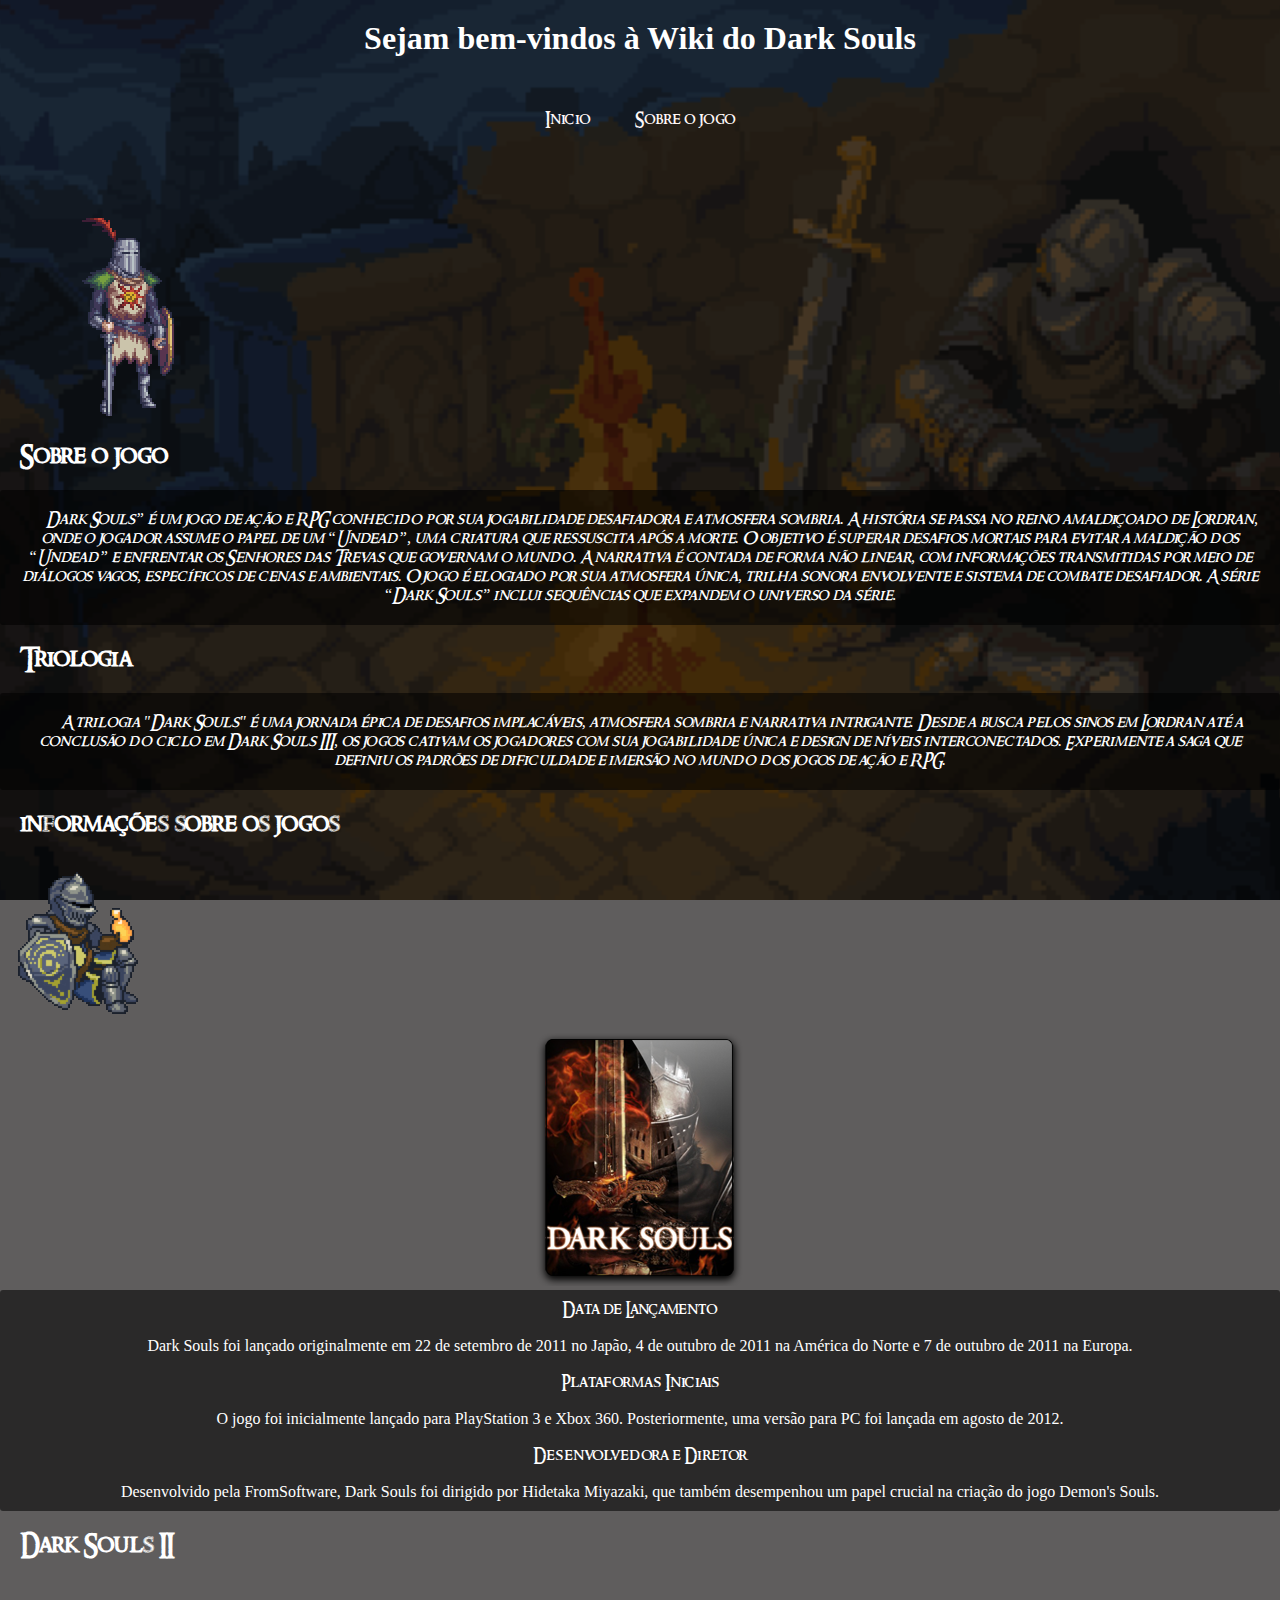
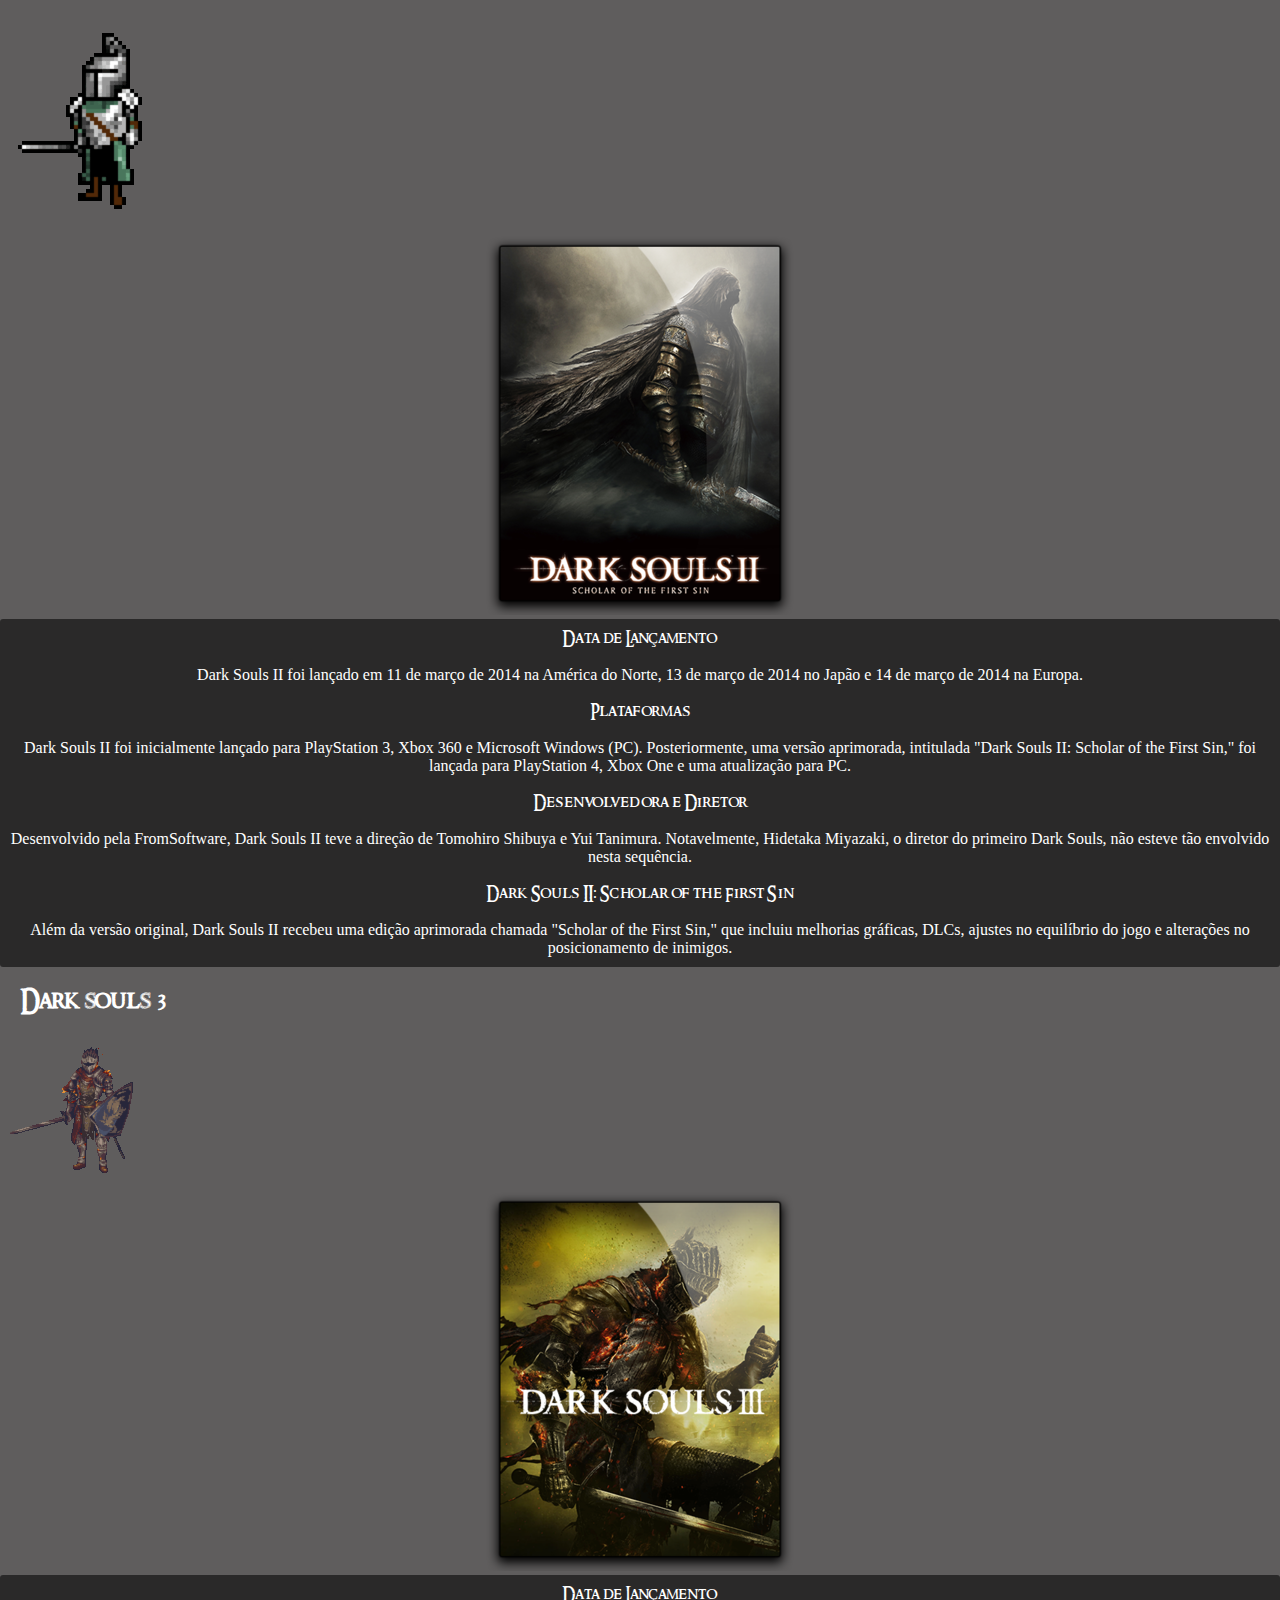
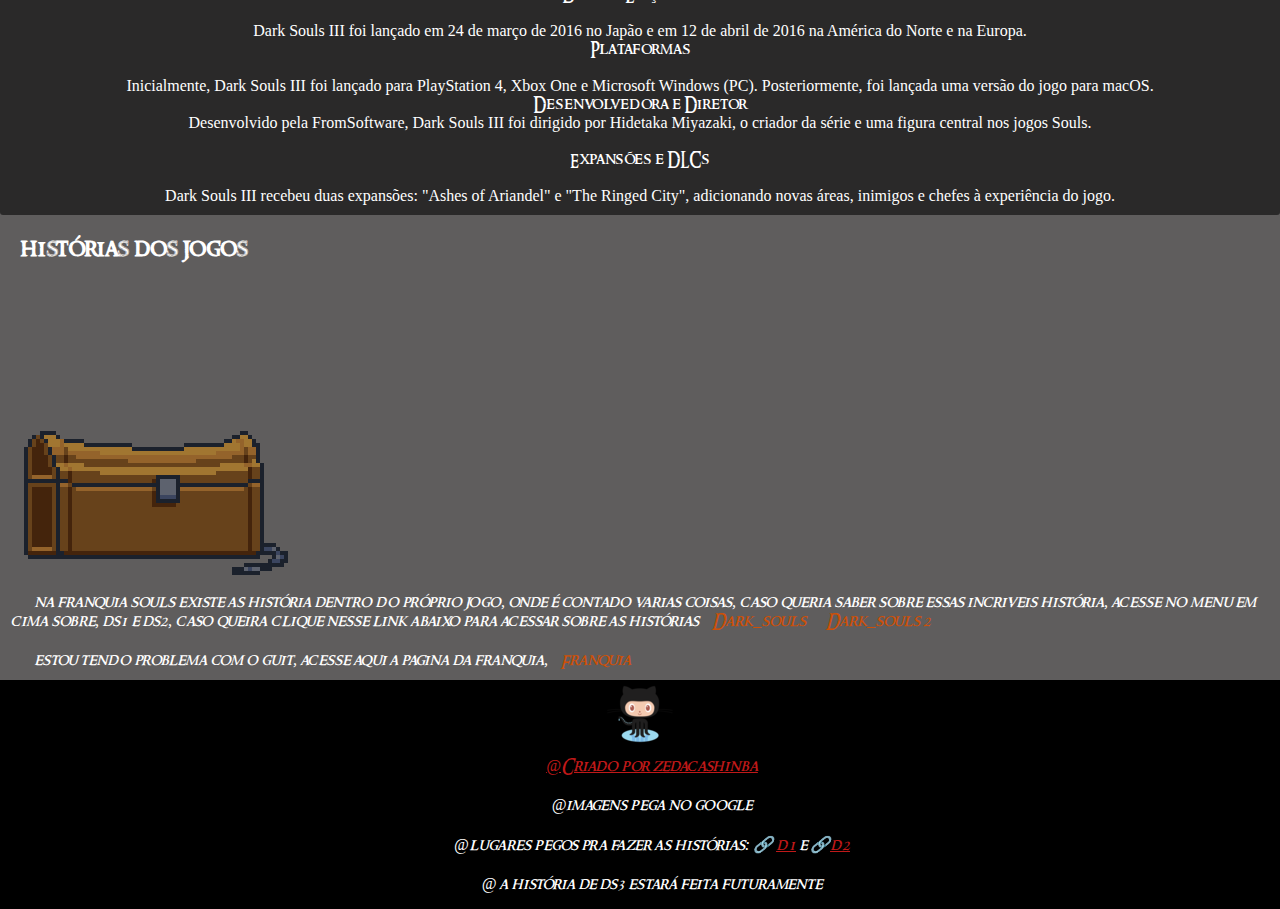
<file: index.html>
<!DOCTYPE html>
<html lang="pt-br">
<head>
    <meta charset="UTF-8">
    <meta name="viewport" content="width=device-width, initial-scale=1.0">
    <link rel="shortcut icon" href="imagens_Dark_souls/favicon/favicon.ico" type="image/x-icon">
    <title>Inicio</title>
    <style>
      @font-face {
        font-family:"dark" ;
        src: url(fontes/RINGM___.TTF);
      }
*{
  margin: 0%;
  padding: 0%;
  max-width: 100%;
  list-style: none;
}
body{
  background: url(imagens_Dark_souls/body.gif) no-repeat top center;
  background-size: cover;
  background-attachment: fixed;
  background-blend-mode:multiply;
        background-color: #5f5d5d;
  
}
nav{
    padding: 1%;
    text-align: center;
  }
p{
  color: white;
}
h1{
  text-align: center;
  color: white; 
  padding: 20px; 
  

}
  nav a {
    color: rgb(255, 248, 248);
    text-decoration: none;
    padding: 20px;
    display: inline-block;
    font-family: "dark";
    
  }
  .dropdown {
    display: inline-block;
    position: relative;
  }
  .dropdown:hover{
    padding: 5px;
    transition-duration: 0.5s;
    border-radius: 2px;
  }

  .dropdown-content {
    display: none;
    position: absolute;
    background-color: #313131;
  }

  .dropdown-content a {
    color: rgb(255, 251, 251);
    padding: 12px 16px;
    display: block;
    text-decoration: none;
    
  }
  .dropdown-content a:hover{
    background-color: black;
  }


  .dropdown:hover .dropdown-content {
    display: block; 
    }

    
    .q{
      max-width: 300px;
      max-height: 100px;
      justify-content: center;
      border: 5px solid black;
    }
    p{
      font-family: "dark";
      font-style: italic;
      text-indent: 1.5em;
      padding: 10px;
    }
   .meio{
    max-width: 50%;
   }
    
    article{
      
      background-color: rgba(0, 0, 0, 0.555);
      color: white;
      border-radius: 3px;
      text-align: center;
      padding: auto;
      padding: 10px;
    }
    h2{
      color: white;
      font-family: "dark";
      padding: 20px;
      text-align: center;
      text-align: justify;

    }
    .d1{
      max-width: 100%;
      text-align: center;
      
      
    }
    .end{
      font-size: medium;
      position: relative;
      max-width: 100%;
    }
    .li{
      font-family: "dark";
    }
    h3{
      font-family: "dark";
      color: white;
      padding: 20px;
    }
    footer>p>a{
      color: #c01919;
      
    }
    footer{
      text-align: center;
      background-color: black;
      padding: 5px;

    }
    .d2{
      text-align: center;
      max-width: 100%;
    }
    .d3{
      text-align: center;
      max-width: 100%;
    }
    aside >p>a{
      padding: 10px;
      color:rgb(204, 80, 9);
      text-decoration: none;
    }
    .foto{
      padding: 10px;
      max-width:30%;
      
    }
    
    
    </style>
</head>
<body>
  <header>
    <h1>Sejam bem-vindos à Wiki do Dark Souls</h1>
  </header>
    <nav>
        <a href="index.html">Inicio</a>
        
        <div class="dropdown">
          <a href="#">Sobre o jogo</a>
          <div class="dropdown-content">
            <a href="Dark_souls.html">Dark souls 1</a>
            <a href="Dark_souls 2.html">Dark souls 2</a>
            <a href="Franquia.html">franquia</a>
            <a href="build.html">build</a>
          </div>
        </div>
    </nav>
    <img class="meio" src="personagem pixel/carinha do sol.gif" alt="">
    <section>
      <h2>Sobre o jogo</h2>
      <article>
        <p>Dark Souls” é um jogo de ação e RPG conhecido por sua jogabilidade desafiadora e atmosfera sombria. A história se passa no reino amaldiçoado de Lordran, onde o jogador assume o papel de um “Undead”, uma criatura que ressuscita após a morte. O objetivo é superar desafios mortais para evitar a maldição dos “Undead” e enfrentar os Senhores das Trevas que governam o mundo. A narrativa é contada de forma não linear, com informações transmitidas por meio de diálogos vagos, específicos de cenas e ambientais. O jogo é elogiado por sua atmosfera única, trilha sonora envolvente e sistema de combate desafiador. A série “Dark Souls” inclui sequências que expandem o universo da série.</p>
      </article>
    </section>
    <section>
      <h2>Triologia</h2>
      <article>
        <p>A trilogia "Dark Souls" é uma jornada épica de desafios implacáveis, atmosfera sombria e narrativa intrigante. Desde a busca pelos sinos em Lordran até a conclusão do ciclo em Dark Souls III, os jogos cativam os jogadores com sua jogabilidade única e design de níveis interconectados. Experimente a saga que definiu os padrões de dificuldade e imersão no mundo dos jogos de ação e RPG.</p>
      </article>
    </section>
    <section>
      <h2>informações sobre os jogos </h2>
    </section>
    <img class="foto" src="personagem pixel/estus flash.gif" alt="">
    <div class="d1"> 
      <img src="imagens_Dark_souls/capa_d1_1.png" alt=""> 
    </div>
   <article class="end">
    <ul>
      <li class="li">Data de Lançamento</li>
      <br>
      <ul type="none">
        <li>Dark Souls foi lançado originalmente em 22 de setembro de 2011 no Japão, 4 de outubro de 2011 na América do Norte e 7 de outubro de 2011 na Europa.</li>
        <br>
      </ul>
      <li class="li">Plataformas Iniciais</li>
      <br>
      <ul>
        <li>O jogo foi inicialmente lançado para PlayStation 3 e Xbox 360. Posteriormente, uma versão para PC foi lançada em agosto de 2012.</li>
        <br>
      </ul>
      <li class="li">Desenvolvedora e Diretor</li>
      <br>
        <ul>
          <li>Desenvolvido pela FromSoftware, Dark Souls foi dirigido por Hidetaka Miyazaki, que também desempenhou um papel crucial na criação do jogo Demon's Souls.</li>
        </ul>
    </ul>
   </article>
  
   <section>
    <h2>Dark Souls II</h2>
    <br>
    <br>
  </section>
  <img class="foto" src="personagem pixel/mini.gif" alt="">
  <div class="d2">
    <img src="imagens_dark_souls_2/capa_d2_2.png" alt="">
  </div>
  <article>
    <ul>
      <li class="li">Data de Lançamento</li>
      <br>
      <ul>
        <li>Dark Souls II foi lançado em 11 de março de 2014 na América do Norte, 13 de março de 2014 no Japão e 14 de março de 2014 na Europa.</li>
        <br>
      </ul>
      <li class="li">Plataformas</li>
      <br>
      <ul>
        <li>Dark Souls II foi inicialmente lançado para PlayStation 3, Xbox 360 e Microsoft Windows (PC). Posteriormente, uma versão aprimorada, intitulada "Dark Souls II: Scholar of the First Sin," foi lançada para PlayStation 4, Xbox One e uma atualização para PC.</li>
        <br>
      </ul>
      <li class="li">Desenvolvedora e Diretor</li>
      <br>
      <ul>
        <li>Desenvolvido pela FromSoftware, Dark Souls II teve a direção de Tomohiro Shibuya e Yui Tanimura. Notavelmente, Hidetaka Miyazaki, o diretor do primeiro Dark Souls, não esteve tão envolvido nesta sequência.</li>
        <br>
      </ul>
      <li class="li">Dark Souls II: Scholar of the First Sin</li>
      <br>
      <ul>
        <li>Além da versão original, Dark Souls II recebeu uma edição aprimorada chamada "Scholar of the First Sin," que incluiu melhorias gráficas, DLCs, ajustes no equilíbrio do jogo e alterações no posicionamento de inimigos.</li>
      </ul>
    </ul>
  </article>
  <h2>Dark souls 3</h2>
  <img class="foto" src="personagem pixel/darksouls-knight.gif" alt="">
  <section>
    <div class="d3"><img src="logo das franquia/capa_d3.png" alt=""> </div>
    <article>
      <ul>
        <li class="li">Data de Lançamento</li>
        <br>
        <ul>
          <li>Dark Souls III foi lançado em 24 de março de 2016 no Japão e em 12 de abril de 2016 na América do Norte e na Europa.</li>
        </ul>
        <li class="li">Plataformas</li>
        <br>
        <ul>
          <li>Inicialmente, Dark Souls III foi lançado para PlayStation 4, Xbox One e Microsoft Windows (PC). Posteriormente, foi lançada uma versão do jogo para macOS.</li>
        </ul>
        <li class="li">Desenvolvedora e Diretor</li>
        <ul>
          <li>Desenvolvido pela FromSoftware, Dark Souls III foi dirigido por Hidetaka Miyazaki, o criador da série e uma figura central nos jogos Souls.</li>
        </ul>
        <br>
        <li class="li">Expansões e DLCs</li>
        <br>
        <ul>
          <li>Dark Souls III recebeu duas expansões: "Ashes of Ariandel" e "The Ringed City", adicionando novas áreas, inimigos e chefes à experiência do jogo.</li>
        </ul>
      </ul>
    </article>
  <aside>
    <h2>histórias dos jogos</h2>
    <img src="personagem pixel/bau.gif" alt="">
    <p>na franquia souls existe as história dentro do próprio jogo, onde é contado varias coisas, caso queria saber sobre essas incriveis história, acesse no menu em cima sobre, ds1 e ds2, caso queira clique nesse link abaixo para acessar sobre as histórias <a href="Dark_souls.html">Dark_souls</a><a href="Dark_souls 2.html">Dark_souls 2</a></p>

    <p>estou tendo problema com o guit, acesse aqui a pagina da franquia, <a href="Franquia.html">Franquia</a></p>
  </aside>
  </section>
    <footer>
      <img src="imagens_Dark_souls/guit.png" alt="git">
      <p><a href="https://github.com/DaviFarias268?tab=repositories" target="_blank" type="next">@Criado por zedacashinba</a></p>
      <p>@imagens pega no google</p>
      <p>@lugares pegos pra fazer as histórias: &#x1F517 <a href="https://aminoapps.com/c/dark-souls-brasil/page/item/dark-souls-lore/m0Qx_X6c0I05vwxPl8LVXPePXN7LqaBg7PF2" target="_blank" type="next">d1</a> e  &#x1F517<a href="https://aminoapps.com/c/dark-souls-brasil/page/item/dark-souls-2-lore/34rq_pXSDI0JDrKVXj3e0223PLJJ2dr5Zb"target="_blank" type="next">d2</a></p>
      <p>@ a história de ds3 estará feita futuramente</p>
    </footer>
</body>
</html>
</file>
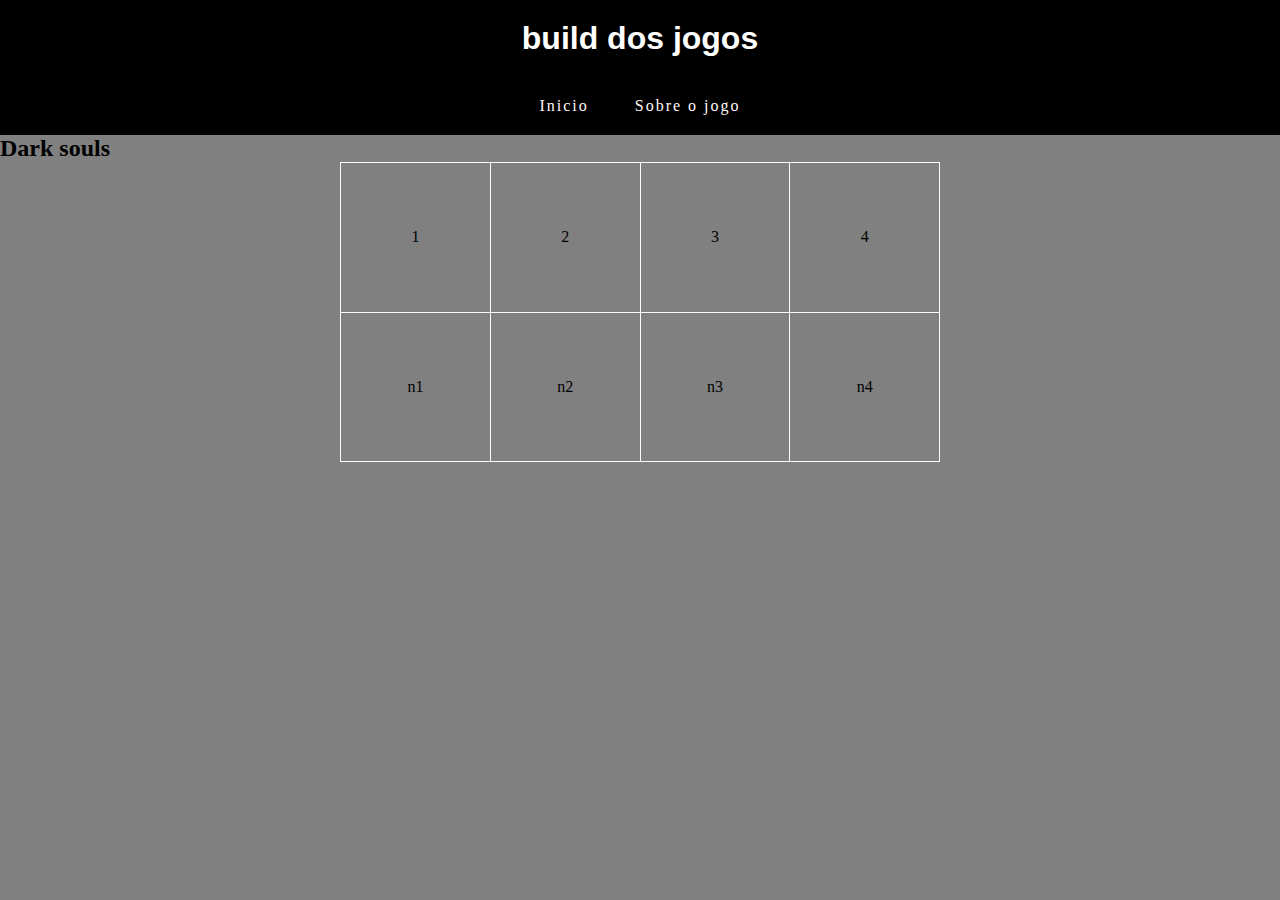
<file: build.html>
<!DOCTYPE html>
<html lang="PT-BR">
<head>
    <meta charset="UTF-8">
    <meta name="viewport" content="width=device-width, initial-scale=1.0">
    <link rel="shortcut icon" href="imagens_Dark_souls/favicon/favicon.ico" type="image/x-icon">
    <style>
        *{
            margin: 0%;
            padding: 0%;
            max-width: 100%;
        }
        header{
            text-align: center;
            background-color: black;
            color: white;
            padding: 20px;
            font-family: Arial, Helvetica, sans-serif;
        }
        nav{
        letter-spacing: 2px;
        text-align: center;
        background-color: black;  
        }

  nav a {
    color: rgb(255, 248, 248);
    text-decoration: none;
    padding: 20px;
    display: inline-block;
    font-family: "dark";
    
  }
  .dropdown {
    display: inline-block;
    position: relative;
  }
  .dropdown:hover{
    padding: 5px;
    transition-duration: 0.5s;
    border-radius: 2px;
  }

  .dropdown-content {
    display: none;
    position: absolute;
    background-color: #313131;
  }

  .dropdown-content a {
    color: rgb(255, 251, 251);
    padding: 12px 16px;
    display: block;
    text-decoration: none;
    
  }
  .dropdown-content a:hover{
    background-color: black;
  }


  .dropdown:hover .dropdown-content {
    display: block; 
    }
    body{
        background-color: #808080;
    }
    table{
        width: 600px;
        height: 300px;
        border: solid 1px rgb(253, 253, 253);
        border-collapse: collapse;
        text-align: center;
        margin: auto;
     
    }
    td{
        border-collapse: collapse;
        border: solid 1px rgb(255, 248, 248);
        padding: 10px;
    }
  
    </style>
    <title>build</title>
</head>
<body>
    <header>
        <h1>build dos jogos</h1>
    </header>
    <nav>
        <a href="index.html">Inicio</a>
        <div class="dropdown">
          <a href="#">Sobre o jogo</a>
          <div class="dropdown-content">
            <a href="Dark_souls.html">Dark souls 1</a>
            <a href="Dark_souls 2.html">Dark souls 2</a>
            <a href="Franquia.html">franquia</a>
            <a href="build.html">build</a>
          </div>
        </div>
    </nav>
    <section>
        <h2>Dark souls</h2>
    </section>
    <table>
        <tbody>
            <tr>
                <td>1</td>
                <td>2</td>
                <td>3</td>
                <td>4</td>
            </tr>
            <tr>
                <td>n1</td>
                <td>n2</td>
                <td>n3</td>
                <td>n4</td>
            </tr>
        </tbody>
    </table>
</body>
</html>
</file>
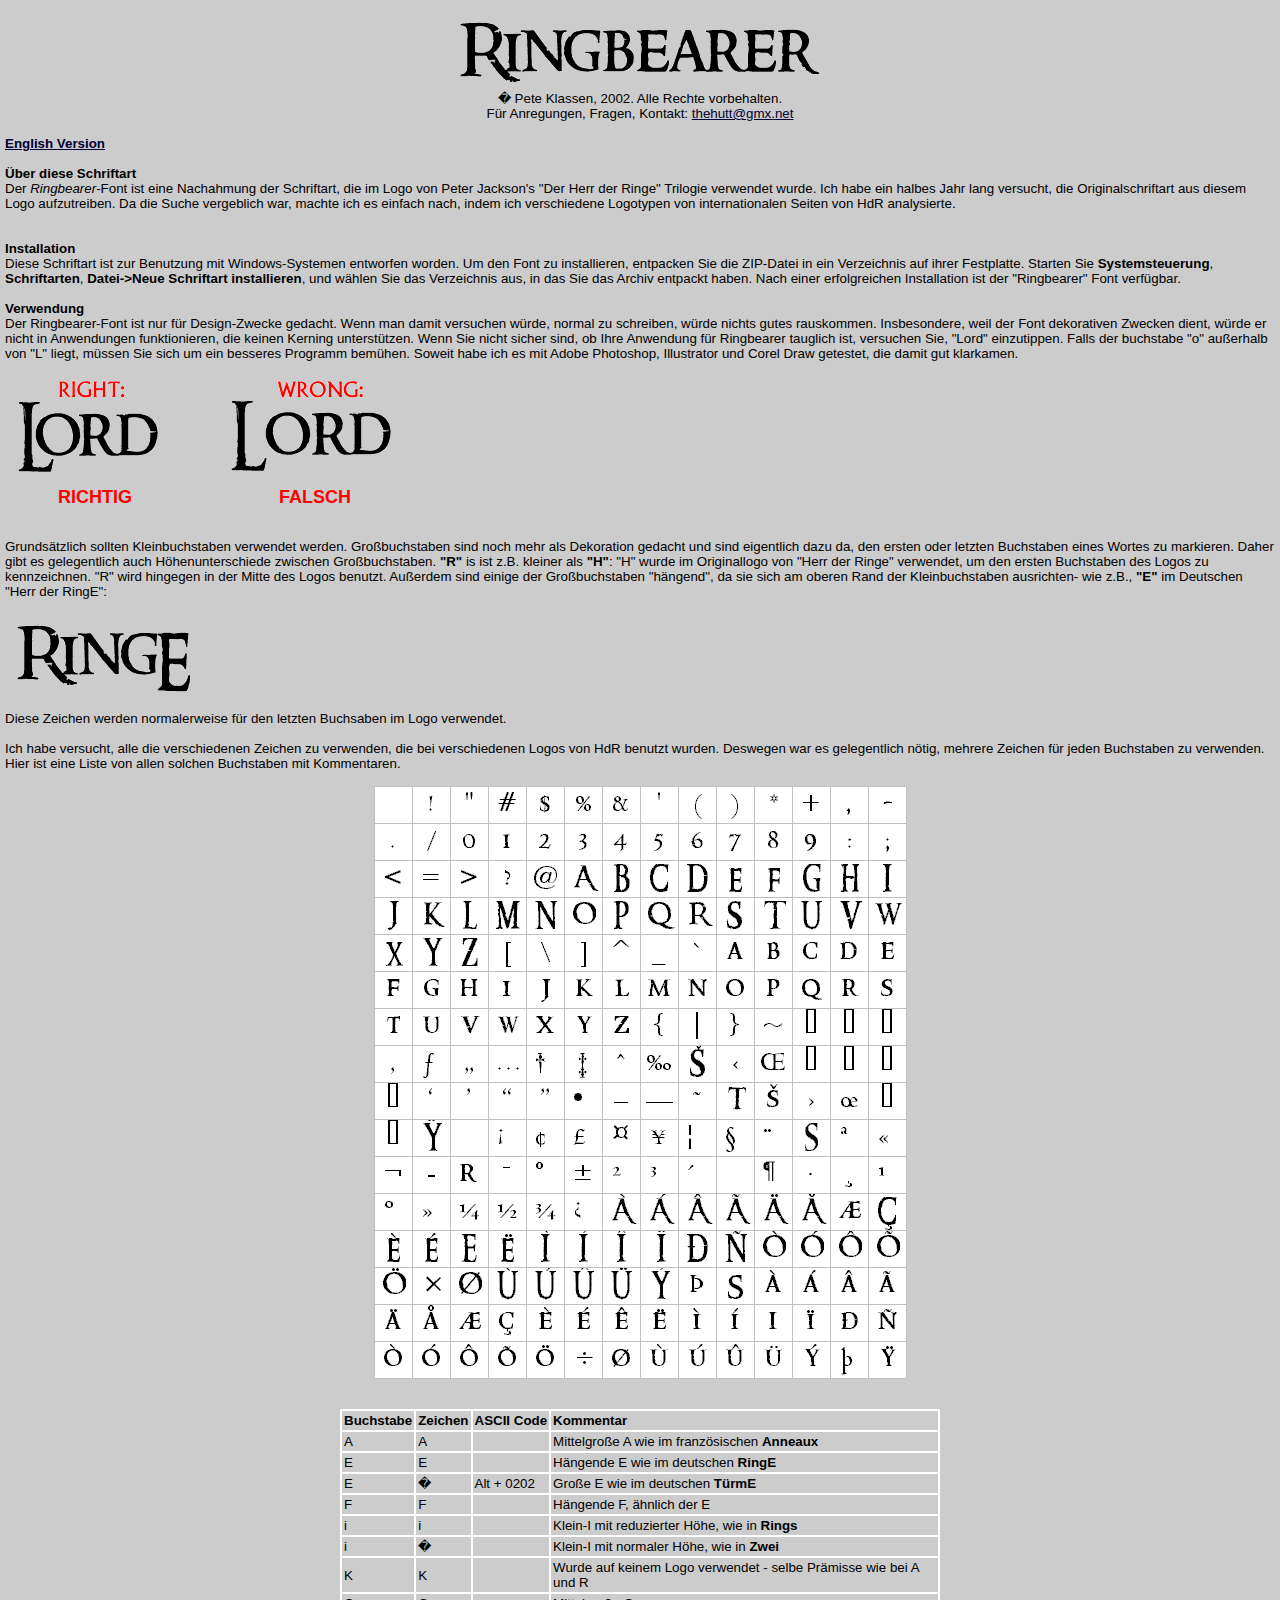
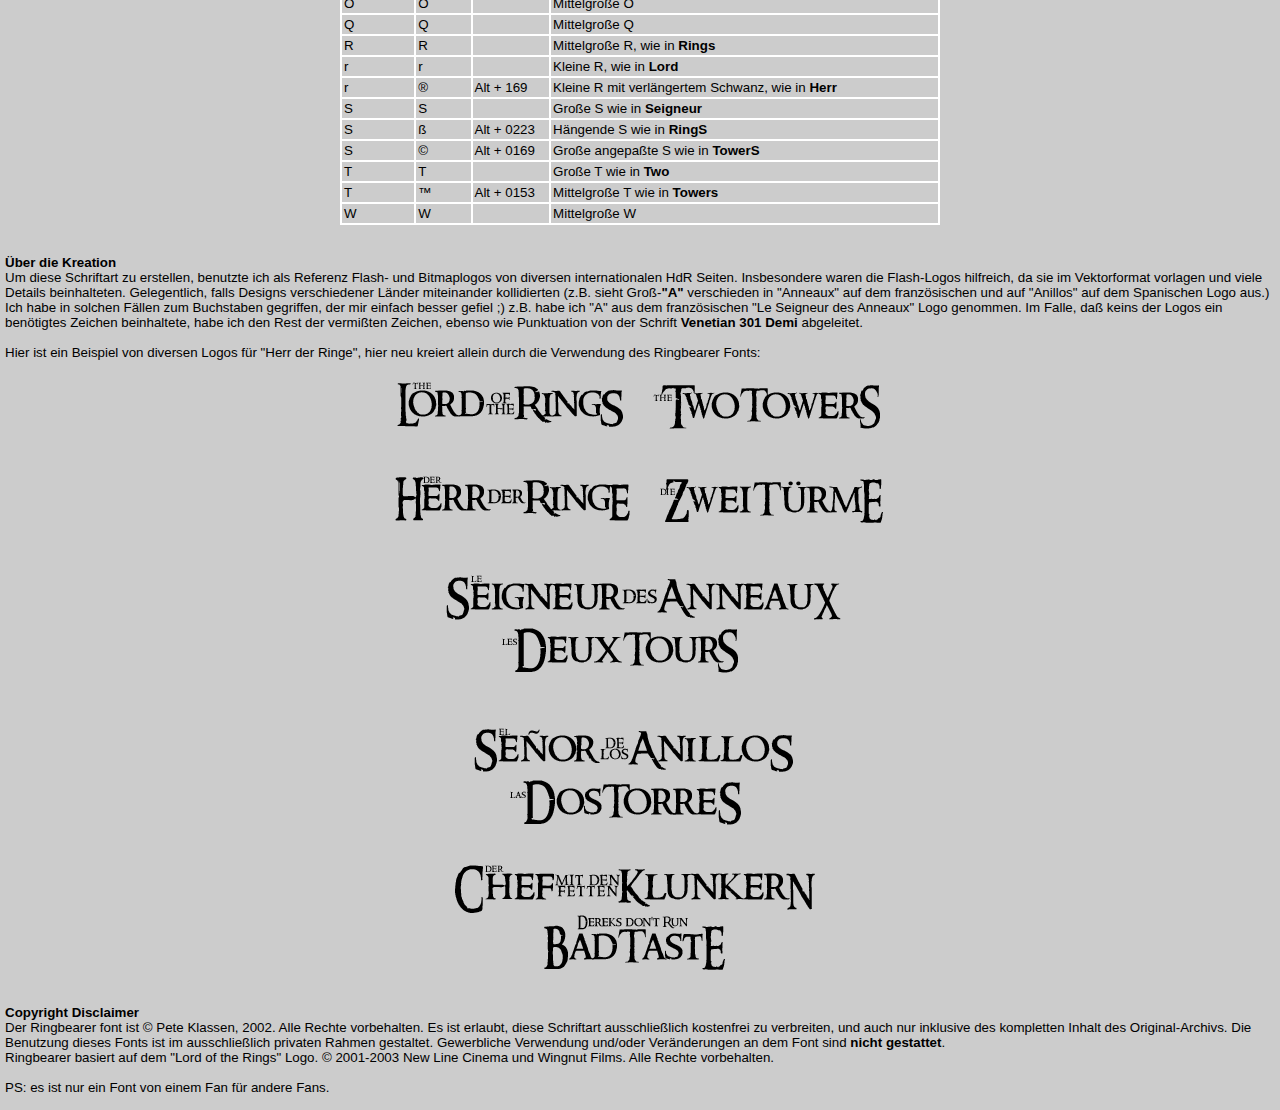
<file: fontes/liesmich.html>
<html>
<head>
<style type="text/css">
<!--
blabla {}
td {font-size: 10pt; border-width:1pt; border-style:solid; border-color:#FFFFFF;}
.loprof {font-size: 10pt; border-width:0pt; }
-->
</style>

</head>

<body bgcolor="#CCCCCC" text="#000000" alink="#000032" vlink="#000032" link="#000032" topmargin=0 leftmargin=5 marginwidth=5 marginheight=0 style="font-family:Verdana,Arial,Helvetica; font-size: 10pt;">
<br>
<center><img src="./ringbearer.gif" alt="Ringbearer" border="0"><br>
� Pete Klassen, 2002. Alle Rechte vorbehalten.<br>
F&uuml;r Anregungen, Fragen, Kontakt: <a href="mailto:thehutt@gmx.net">thehutt@gmx.net</a>
</center><br>

<b><a href="readme.html">English Version</a></b><br>&nbsp;<br>


<b>&Uuml;ber diese Schriftart</b><br>
Der <i>Ringbearer</i>-Font ist eine Nachahmung der Schriftart, die im Logo von Peter Jackson's "Der Herr der Ringe" Trilogie verwendet wurde. Ich habe ein halbes Jahr lang versucht, die Originalschriftart aus diesem Logo aufzutreiben. Da die Suche vergeblich war, machte ich es einfach nach, indem ich verschiedene Logotypen von internationalen Seiten von HdR analysierte.<br>
<br>&nbsp;<br>
<b>Installation</b><br>
Diese Schriftart ist zur Benutzung mit Windows-Systemen entworfen worden. Um den Font zu installieren, entpacken Sie die ZIP-Datei in ein Verzeichnis auf ihrer Festplatte. Starten Sie <b>Systemsteuerung</b>, <b>Schriftarten</b>, <b>Datei->Neue Schriftart installieren</b>, und w&auml;hlen Sie das Verzeichnis aus, in das Sie das Archiv entpackt haben. Nach einer erfolgreichen Installation ist der "Ringbearer" Font verf&uuml;gbar.

<br>&nbsp;<br>
<b>Verwendung</b><br>
Der Ringbearer-Font ist nur f&uuml;r Design-Zwecke gedacht. Wenn man damit versuchen w&uuml;rde, normal zu schreiben, w&uuml;rde nichts gutes rauskommen. Insbesondere, weil der Font dekorativen Zwecken dient, w&uuml;rde er nicht in Anwendungen funktionieren, die keinen Kerning unterst&uuml;tzen. Wenn Sie nicht sicher sind, ob Ihre Anwendung f&uuml;r Ringbearer tauglich ist, versuchen Sie, "Lord" einzutippen. Falls der buchstabe "o" au&szlig;erhalb von "L" liegt, m&uuml;ssen Sie sich um ein besseres Programm bem&uuml;hen. Soweit habe ich es mit Adobe Photoshop, Illustrator und Corel Draw getestet, die damit gut klarkamen.<br>&nbsp;<br>
<img src="./example1.gif" alt="" border=0><br>
<table width=400 border=0 cellpaddin=0 cellspacing=0><tr><td width=200 class="loprof" align=center><font color="FF0000" size=+1><b>RICHTIG&nbsp;&nbsp;&nbsp;&nbsp;</b></font></td>
<td width=200 align=center class="loprof"><font color="FF0000" size=+1><b>&nbsp;&nbsp;&nbsp;&nbsp;FALSCH</b></font></td></tr></table>
<br>&nbsp;<br>

Grunds&auml;tzlich sollten Kleinbuchstaben verwendet werden. Gro&szlig;buchstaben sind noch mehr als Dekoration gedacht und sind eigentlich dazu da, den ersten oder letzten Buchstaben eines Wortes zu markieren. Daher gibt es gelegentlich auch H&ouml;henunterschiede zwischen Gro&szlig;buchstaben. <b>"R"</b> is ist z.B. kleiner als <b>"H"</b>: "H" wurde im Originallogo von "Herr der Ringe" verwendet, um den ersten Buchstaben des Logos zu kennzeichnen. "R" wird hingegen in der Mitte des Logos benutzt. Au&szlig;erdem sind einige der Gro&szlig;buchstaben "h&auml;ngend", da sie sich am oberen Rand der Kleinbuchstaben ausrichten- wie z.B., <b>"E"</b> im Deutschen "Herr der RingE":<br>&nbsp;<br>
<img src="./example2.gif" alt="" border=0><br>
Diese Zeichen werden normalerweise f&uuml;r den letzten Buchsaben im Logo verwendet.
<br>&nbsp;<br>

Ich habe versucht, alle die verschiedenen Zeichen zu verwenden, die bei verschiedenen Logos von HdR benutzt wurden. Deswegen war es gelegentlich n&ouml;tig, mehrere Zeichen f&uuml;r jeden Buchstaben zu verwenden. Hier ist eine Liste von allen solchen Buchstaben mit Kommentaren.<br>&nbsp;<br>
<center><img src="./alphabet.gif" alt="" border=0></center><br>&nbsp;<br>
<table width=600 cellspacing=0 cellpadding=2 align=center border=0 style="border-width:1pt; border-style:solid; border-color:#FFFFFF; font-color:#FFFFFF;">
<tr><td><b>Buchstabe</b></td><td><b>Zeichen</b></td><td><b>ASCII&nbsp;Code</b></td><td><b>Kommentar</b></td></tr>
<tr><td>A</td><td>A</td><td>&nbsp;</td><td>Mittelgro&szlig;e A wie im franz&ouml;sischen <b>Anneaux</b></td></tr>
<tr><td>E</td><td>E</td><td>&nbsp;</td><td>H&auml;ngende E wie im deutschen <b>RingE</b></td></tr>
<tr><td>E</td><td>�</td><td>Alt + 0202</td><td>Gro&szlig;e E wie im deutschen <b>T&uuml;rmE</b></td></tr>
<tr><td>F</td><td>F</td><td>&nbsp;</td><td>H&auml;ngende F, &auml;hnlich der E</td></tr>
<tr><td>i</td><td>i</td><td>&nbsp;</td><td>Klein-I mit reduzierter H&ouml;he, wie in <b>Rings</b></td></tr>
<tr><td>i</td><td>�</td><td>&nbsp;</td><td>Klein-I mit normaler H&ouml;he, wie in <b>Zwei</b></td></tr>
<tr><td>K</td><td>K</td><td>&nbsp;</td><td>Wurde auf keinem Logo verwendet - selbe Pr&auml;misse wie bei A und R</td></tr>
<tr><td>O</td><td>O</td><td>&nbsp;</td><td>Mittelgro&szlig;e O</td></tr>
<tr><td>Q</td><td>Q</td><td>&nbsp;</td><td>Mittelgro&szlig;e Q</td></tr>
<tr><td>R</td><td>R</td><td>&nbsp;</td><td>Mittelgro&szlig;e R, wie in <b>Rings</b></td></tr>
<tr><td>r</td><td>r</td><td>&nbsp;</td><td>Kleine R, wie in <b>Lord</b></td></tr>
<tr><td>r</td><td>&reg;</td><td>Alt + 169</td><td>Kleine R mit verl&auml;ngertem Schwanz, wie in <b>Herr</b></td></tr>
<tr><td>S</td><td>S</td><td>&nbsp;</td><td>Gro&szlig;e S wie in <b>Seigneur</b></td></tr>
<tr><td>S</td><td>&szlig;</td><td>Alt + 0223</td><td>H&auml;ngende S wie in <b>RingS</b></td></tr>
<tr><td>S</td><td>&copy;</td><td>Alt + 0169</td><td>Gro&szlig;e angepa&szlig;te S wie in <b>TowerS</b></td></tr>
<tr><td>T</td><td>T</td><td>&nbsp;</td><td>Gro&szlig;e T wie in <b>Two</b></td></tr>
<tr><td>T</td><td>&trade;</td><td>Alt + 0153</td><td>Mittelgro&szlig;e T wie in <b>Towers</b></td></tr>
<tr><td>W</td><td>W</td><td>&nbsp;</td><td>Mittelgro&szlig;e W</td></tr>
</table>

<br>&nbsp;<br>
<b>&Uuml;ber die Kreation</b><br>
Um diese Schriftart zu erstellen, benutzte ich als Referenz Flash- und Bitmaplogos von diversen internationalen HdR Seiten. Insbesondere waren die Flash-Logos hilfreich, da sie im Vektorformat vorlagen und viele Details beinhalteten. Gelegentlich, falls Designs verschiedener L&auml;nder miteinander kollidierten (z.B. sieht Gro&szlig;-<b>"A"</b> verschieden in "Anneaux" auf dem franz&ouml;sischen und auf "Anillos" auf dem Spanischen Logo aus.) Ich habe in solchen F&auml;llen zum Buchstaben gegriffen, der mir einfach besser gefiel ;) z.B. habe ich "A" aus dem franz&ouml;sischen "Le Seigneur des Anneaux" Logo genommen.
Im Falle, da&szlig; keins der Logos ein ben&ouml;tigtes Zeichen beinhaltete, habe ich den Rest der vermi&szlig;ten Zeichen, ebenso wie Punktuation  von der Schrift <b>Venetian 301 Demi</b> abgeleitet.
<br>&nbsp;<br>

Hier ist ein Beispiel von diversen Logos f&uuml;r "Herr der Ringe", hier neu kreiert allein durch die Verwendung des Ringbearer Fonts:<br>&nbsp;<br>
<center><img src="./example3.gif" alt="" border=0></center><br>&nbsp;<br>
<b>Copyright Disclaimer</b><br>
Der Ringbearer font ist &copy; Pete Klassen, 2002. Alle Rechte vorbehalten.
Es ist erlaubt, diese Schriftart ausschlie&szlig;lich kostenfrei zu verbreiten, und auch nur inklusive des kompletten Inhalt des Original-Archivs.
Die Benutzung dieses Fonts ist im ausschlie&szlig;lich privaten Rahmen gestaltet. Gewerbliche Verwendung und/oder Ver&auml;nderungen an dem Font sind <b>nicht gestattet</b>.<br>
Ringbearer basiert auf dem "Lord of the Rings" Logo. &copy; 2001-2003 New Line Cinema und Wingnut Films. Alle Rechte vorbehalten.<br>&nbsp;<br>

PS: es ist nur ein Font von einem Fan f&uuml;r andere Fans.<br>&nbsp;<br>

</body>
</html>
</file>
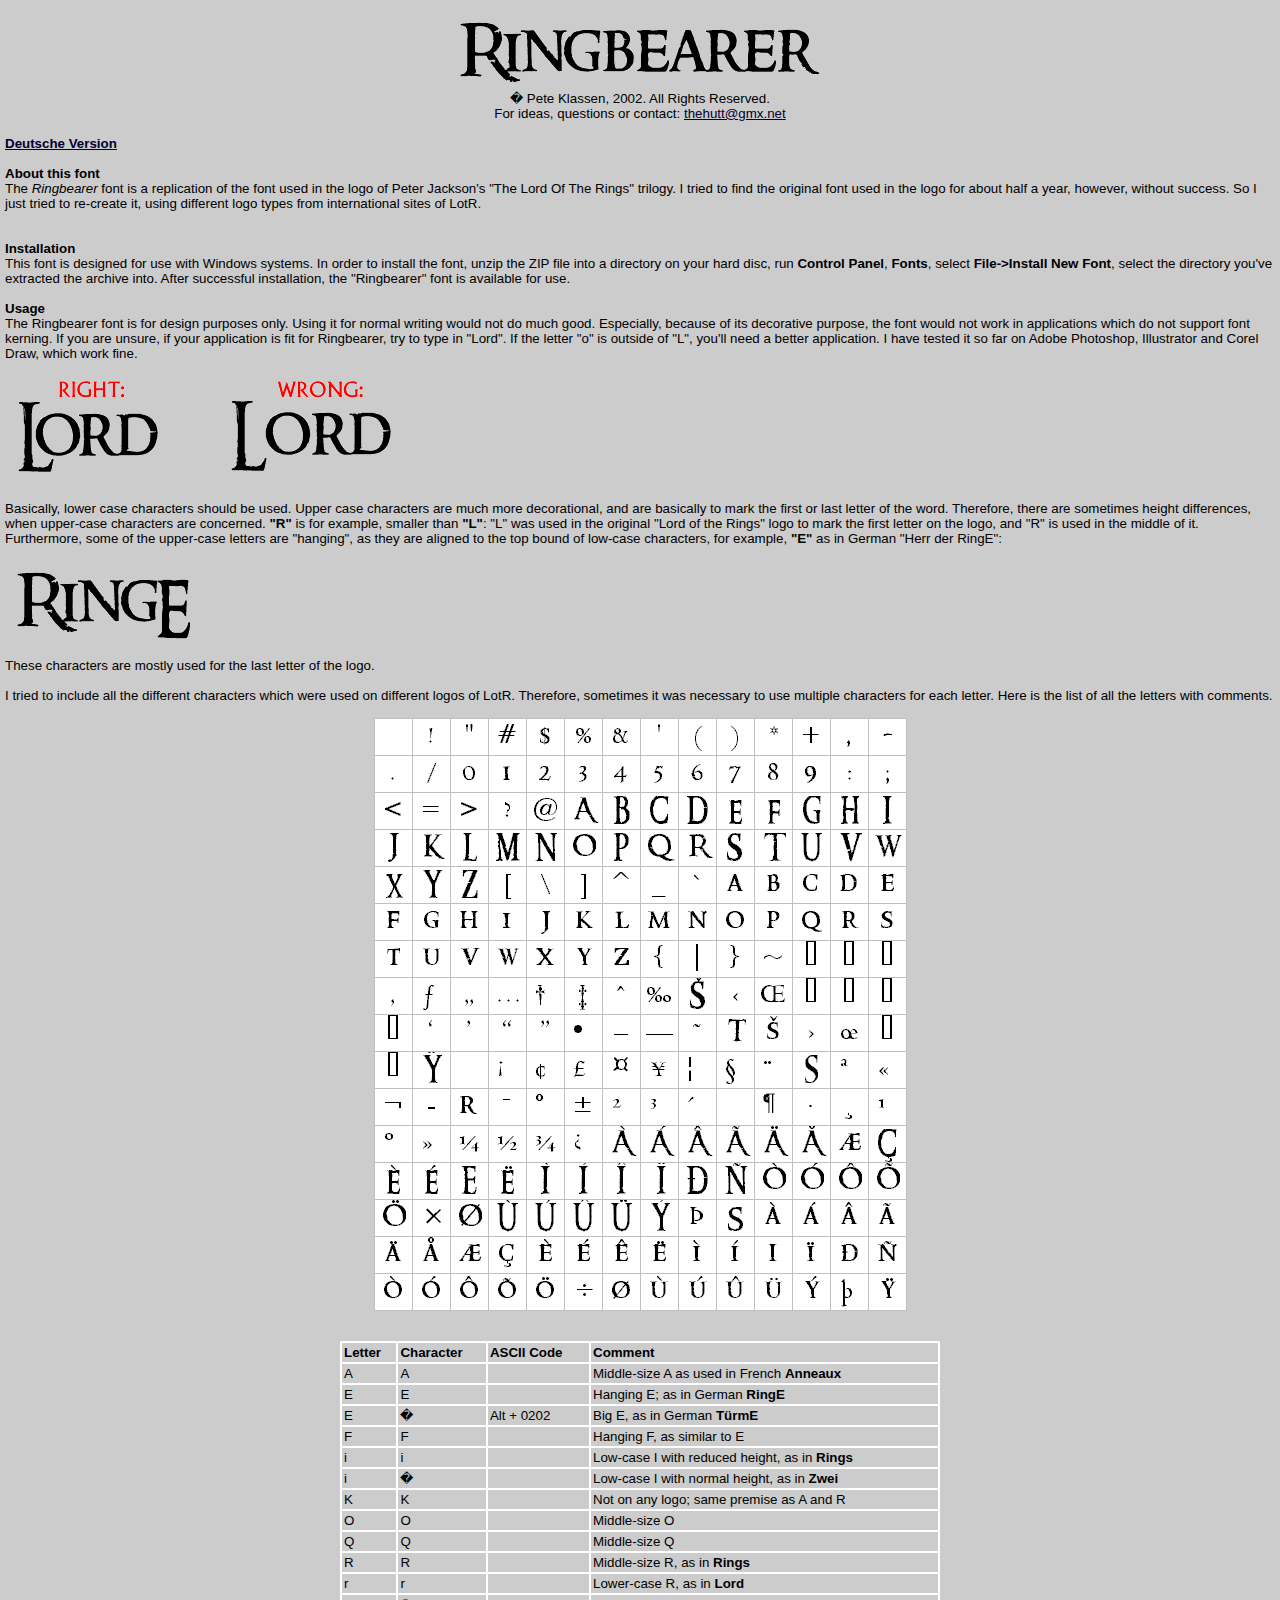
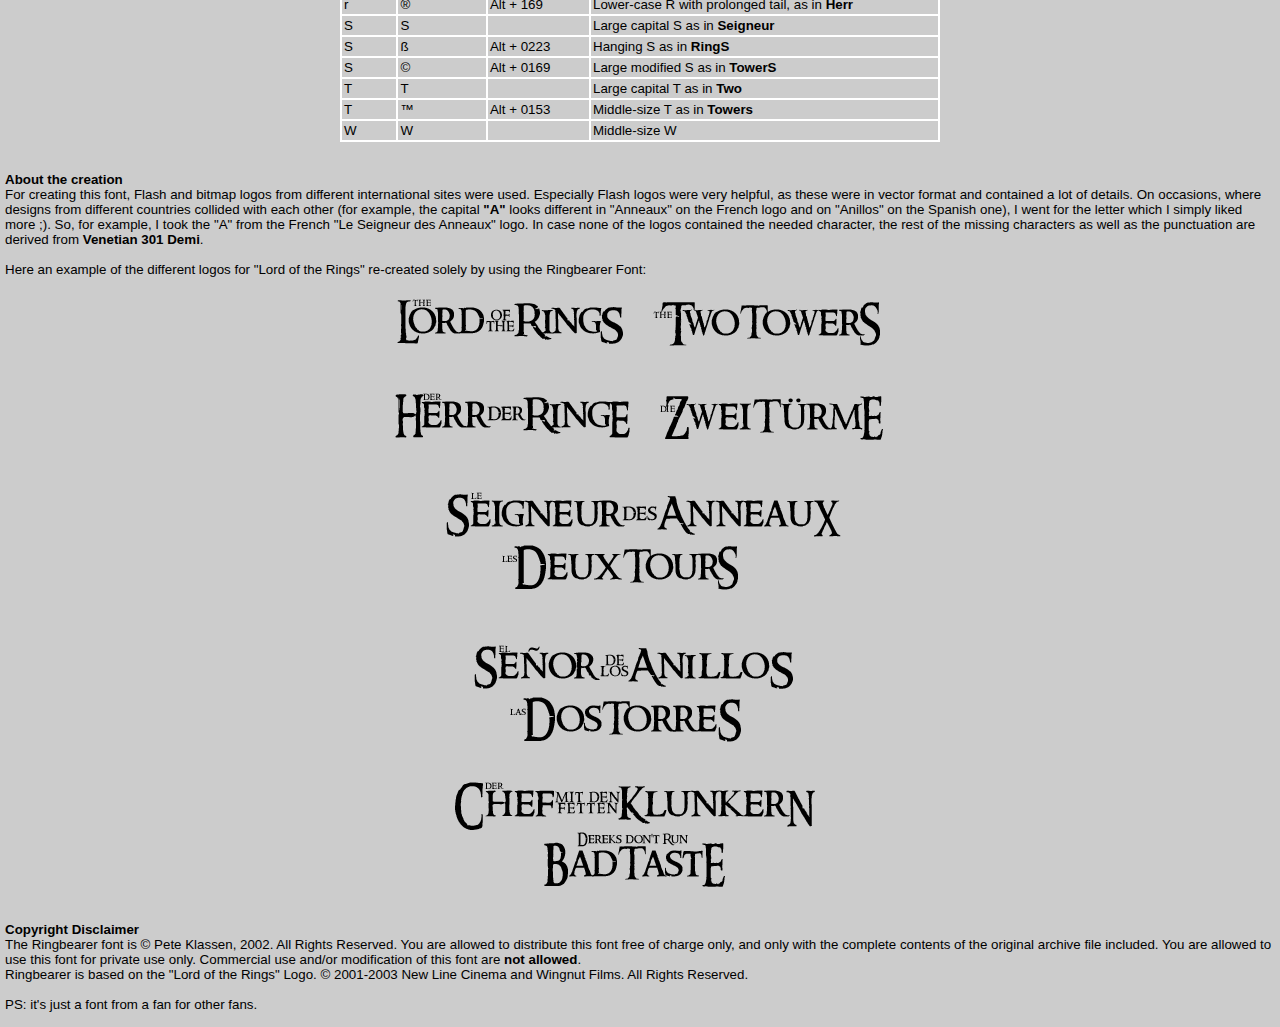
<file: fontes/readme.html>
<html>
<head>
<style type="text/css">
<!--
blabla {}
td {font-size: 10pt; border-width:1pt; border-style:solid; border-color:#FFFFFF;}
-->
</style>

</head>

<body bgcolor="#CCCCCC" text="#000000" alink="#000032" vlink="#000032" link="#000032" topmargin=0 leftmargin=5 marginwidth=5 marginheight=0 style="font-family:Verdana,Arial,Helvetica; font-size: 10pt;">
<br>
<center><img src="./ringbearer.gif" alt="Ringbearer" border="0"><br>
� Pete Klassen, 2002. All Rights Reserved.<br>
For ideas, questions or contact: <a href="mailto:thehutt@gmx.net">thehutt@gmx.net</a>
</center><br>

<b><a href="liesmich.html">Deutsche Version</a></b><br>&nbsp;<br>


<b>About this font</b><br>
The <i>Ringbearer</i> font is a replication of the font used in the logo of Peter Jackson's "The Lord Of The Rings" trilogy. I tried to find the original font used in the logo for about half a year, however, without success. So I just tried to re-create it, using different logo types from international sites of LotR.<br>
<br>&nbsp;<br>
<b>Installation</b><br>
This font is designed for use with Windows systems. In order to install the font, unzip the ZIP file into a directory on your hard disc, run <b>Control Panel</b>, <b>Fonts</b>, select <b>File->Install New Font</b>, select the directory you've extracted the archive into. After successful installation, the "Ringbearer" font is available for use.
<br>&nbsp;<br>
<b>Usage</b><br>
The Ringbearer font is for design purposes only. Using it for normal writing would not do much good. Especially, because of its decorative purpose, the font would not work in applications which do not support font kerning. If you are unsure, if your application is fit for Ringbearer, try to type in "Lord". If the letter "o" is outside of "L", you'll need a better application. I have tested it so far on Adobe Photoshop, Illustrator and Corel Draw, which work fine.<br>&nbsp;<br>
<img src="./example1.gif" alt="" border=0>
<br>&nbsp;<br>

Basically, lower case characters should be used. Upper case characters are much more decorational, and are basically to mark the first or last letter of the word. Therefore, there are sometimes height differences, when upper-case characters are concerned. <b>"R"</b> is for example, smaller than <b>"L"</b>: "L" was used in the original "Lord of the Rings" logo to mark the first letter on the logo, and "R" is used in the middle of it. Furthermore, some of the upper-case letters are "hanging", as they are aligned to the top bound of low-case characters, for example, <b>"E"</b> as in German "Herr der RingE":<br>&nbsp;<br>
<img src="./example2.gif" alt="" border=0><br>
These characters are mostly used for the last letter of the logo.
<br>&nbsp;<br>

I tried to include all the different characters which were used on different logos of LotR. Therefore, sometimes it was necessary to use multiple characters for each letter. Here is the list of all the letters with comments.<br>&nbsp;<br>
<center><img src="./alphabet.gif" alt="" border=0></center><br>&nbsp;<br>
<table width=600 cellspacing=0 cellpadding=2 align=center border=0 style="border-width:1pt; border-style:solid; border-color:#FFFFFF; font-color:#FFFFFF;">
<tr><td><b>Letter</b></td><td><b>Character</b></td><td><b>ASCII&nbsp;Code</b></td><td><b>Comment</b></td></tr>
<tr><td>A</td><td>A</td><td>&nbsp;</td><td>Middle-size A as used in French <b>Anneaux</b></td></tr>
<tr><td>E</td><td>E</td><td>&nbsp;</td><td>Hanging E; as in German <b>RingE</b></td></tr>
<tr><td>E</td><td>�</td><td>Alt + 0202</td><td>Big E, as in German <b>T&uuml;rmE</b></td></tr>
<tr><td>F</td><td>F</td><td>&nbsp;</td><td>Hanging F, as similar to E</td></tr>
<tr><td>i</td><td>i</td><td>&nbsp;</td><td>Low-case I with reduced height, as in <b>Rings</b></td></tr>
<tr><td>i</td><td>�</td><td>&nbsp;</td><td>Low-case I with normal height, as in <b>Zwei</b></td></tr>
<tr><td>K</td><td>K</td><td>&nbsp;</td><td>Not on any logo; same premise as A and R</td></tr>
<tr><td>O</td><td>O</td><td>&nbsp;</td><td>Middle-size O</td></tr>
<tr><td>Q</td><td>Q</td><td>&nbsp;</td><td>Middle-size Q</td></tr>
<tr><td>R</td><td>R</td><td>&nbsp;</td><td>Middle-size R, as in <b>Rings</b></td></tr>
<tr><td>r</td><td>r</td><td>&nbsp;</td><td>Lower-case R, as in <b>Lord</b></td></tr>
<tr><td>r</td><td>&reg;</td><td>Alt + 169</td><td>Lower-case R with prolonged tail, as in <b>Herr</b></td></tr>
<tr><td>S</td><td>S</td><td>&nbsp;</td><td>Large capital S as in <b>Seigneur</b></td></tr>
<tr><td>S</td><td>&szlig;</td><td>Alt + 0223</td><td>Hanging S as in <b>RingS</b></td></tr>
<tr><td>S</td><td>&copy;</td><td>Alt + 0169</td><td>Large modified S as in <b>TowerS</b></td></tr>
<tr><td>T</td><td>T</td><td>&nbsp;</td><td>Large capital T as in <b>Two</b></td></tr>
<tr><td>T</td><td>&trade;</td><td>Alt + 0153</td><td>Middle-size T as in <b>Towers</b></td></tr>
<tr><td>W</td><td>W</td><td>&nbsp;</td><td>Middle-size W</td></tr>
</table>

<br>&nbsp;<br>
<b>About the creation</b><br>
For creating this font, Flash and bitmap logos from different international sites were used. Especially Flash logos were very helpful, as these were in vector format and contained a lot of details. On occasions, where designs from different countries collided with each other (for example, the capital <b>"A"</b> looks different in "Anneaux" on the French logo and on "Anillos" on the Spanish one), I went for the letter which I simply liked more ;). So, for example, I took the "A" from the French "Le Seigneur des Anneaux" logo.
In case none of the logos contained the needed character, the rest of the missing characters as well as the punctuation are derived from <b>Venetian 301 Demi</b>.
<br>&nbsp;<br>

Here an example of the different logos for "Lord of the Rings" re-created solely by using the Ringbearer Font:<br>&nbsp;<br>
<center><img src="./example3.gif" alt="" border=0></center><br>&nbsp;<br>
<b>Copyright Disclaimer</b><br>
The Ringbearer font is &copy; Pete Klassen, 2002. All Rights Reserved.
You are allowed to distribute this font free of charge only, and only with the complete contents of the original archive file included.
You are allowed to use this font for private use only. Commercial use and/or modification of this font are <b>not allowed</b>.<br>
Ringbearer is based on the "Lord of the Rings" Logo. &copy; 2001-2003 New Line Cinema and Wingnut Films. All Rights Reserved.<br>&nbsp;<br>

PS: it's just a font from a fan for other fans.<br>&nbsp;<br>

</body>
</html>
</file>
